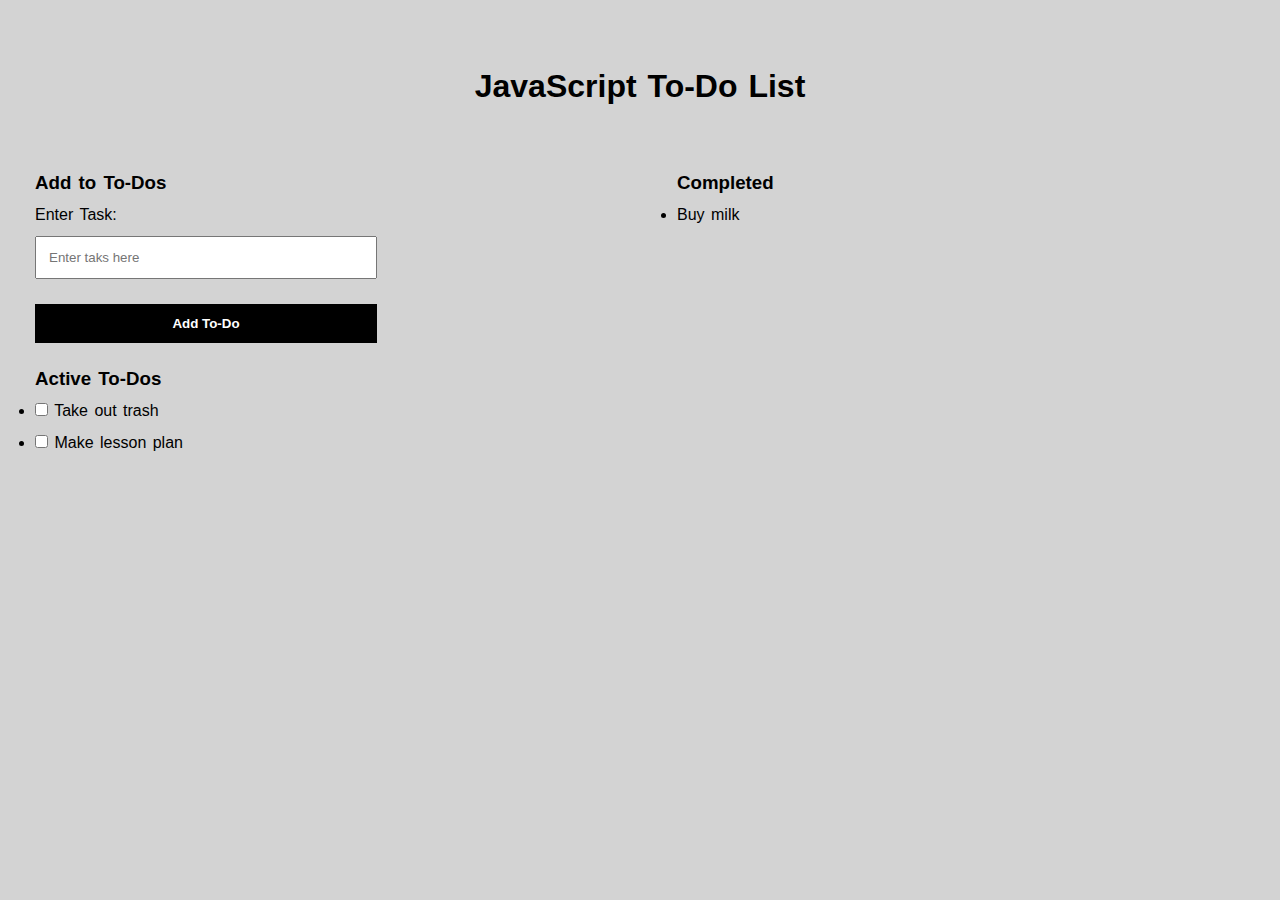
<file: todos/index.html>
<!DOCTYPE html>
<html>
    <head>
        <meta charset="UTF-8">
        <title>
            TODO LIST
        </title>
        <meta name="viewport" content="width=device-width, initial-scale=1.0">

        <link rel="stylesheet" type="text/css" href="styles/main.css">

        <!-- Script(s): -->
        <script type="text/javascript" src="js/todo.js" defer></script>

    </head>
    <body>
        <h1>JavaScript To-Do List</h1>
        <section class="add">
        <form id="table-form" action="#" method="GET">
            <h3>Add to To-Dos</h3>
                <label for="new-task">Enter Task:</label>
                <input type="text" name="task" id="new-task" placeholder="Enter taks here">
                <button type="submit">Add To-Do</button>
        </form>
            <h3>Active To-Dos</h3>
            <ul id="incomplete-tasks">
                <li><input type="checkbox"> <label>Take out trash</label></li>
                <li><input type="checkbox"> <label>Make lesson plan</label></li>
            </ul>
        </section>
        <!--Completed list starts here-->
        <section class="completed">
            <h3>Completed</h3>
            <ul id="completed-tasks">
                <li>Buy milk</li>
            </ul>

        </section>   
    </body>
</html>
</file>
<file: todos/styles/main.css>
* {
    margin: 0;
    padding: 0;
    box-sizing: border-box;
}

html {
    font-family: "Lucida Sans", sans-serif;
    background-color: lightgray;
    
    padding: 20px;
    line-height: 2em;
    word-spacing: 2px;  
  }

  h1 {
      text-align: center;
      padding: 50px;
  }

  .add {
      width: 30%;
      float: left;
      padding: 15px;
      margin-right: 50px;

  }

  input[type=text] {
    width: 100%;
    padding: 12px;
    margin: 5px 0 20px 0;
    display: inline-block;
  }

  button {
        width: 100%;
        padding: 12px;
        margin: 5px 0 20px 0;
        background-color: black;
        color: white;
        font-weight: bold;
        border: none;
    }

.completed {
      margin-left: 220px;
      width: 30%;
      float: left;
      padding: 15px;   
  }
</file>
